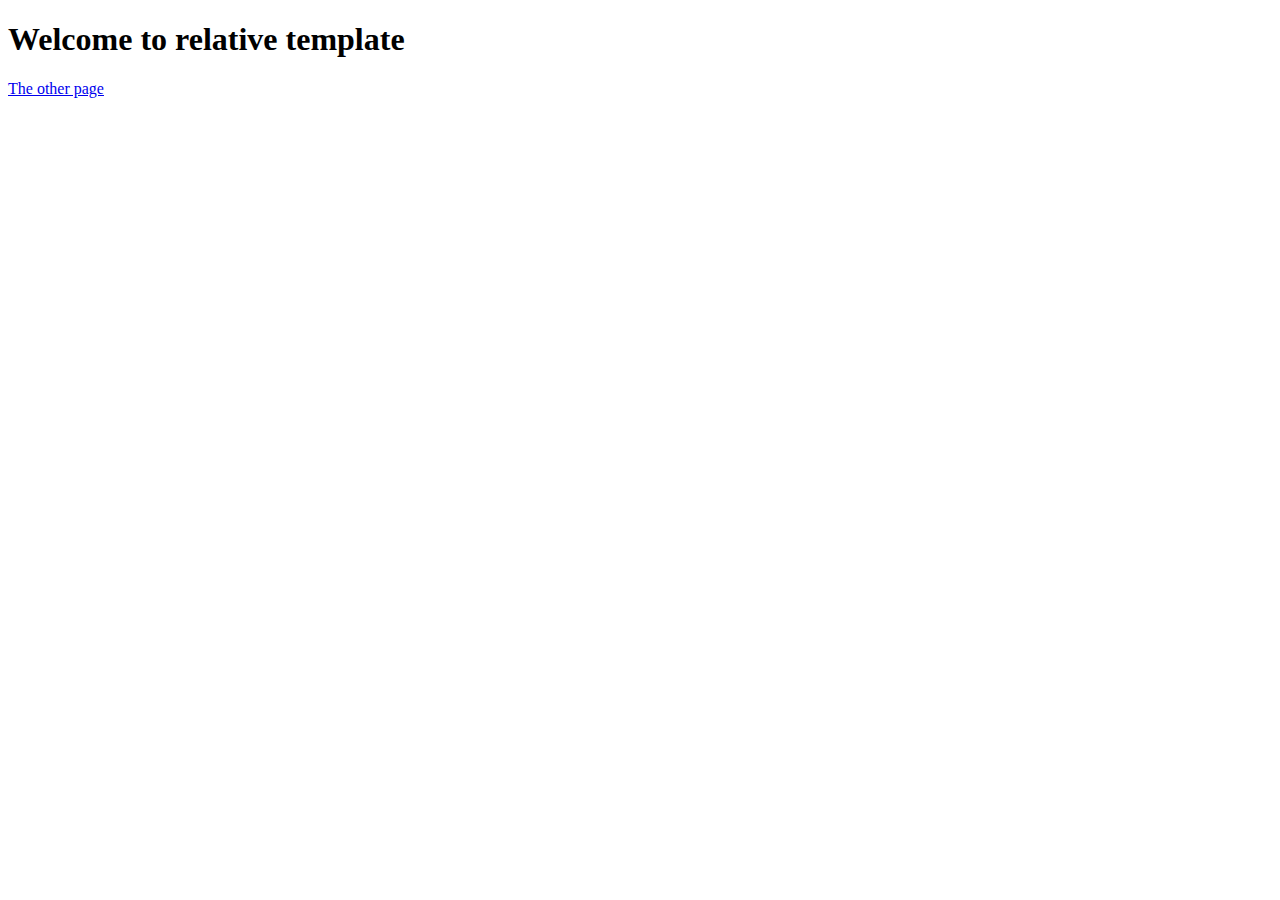
<file: template_learning/templates/relative_url.html>
<!DOCTYPE html>
<html lang="en" dir="ltr">
  <head>
    <meta charset="utf-8">
    <title></title>
  </head>
  <body>
    <h1>Welcome to relative template</h1>

    <a href="{% url 'basic_app:other' %}">The other page</a>
    
  </body>
</html>
</file>
